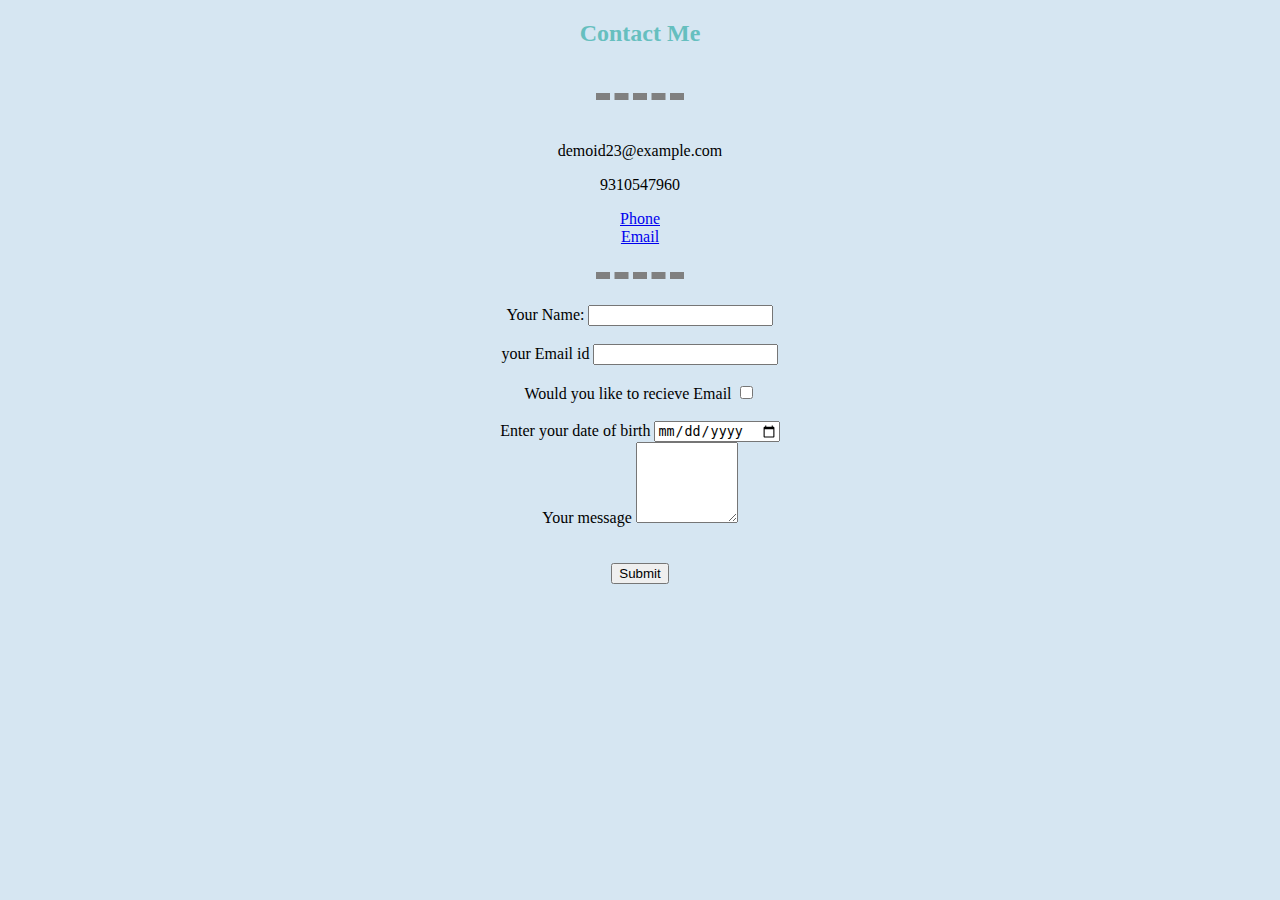
<file: contact.html>
<!DOCTYPE html>
<html lang="en" dir="ltr">
  <head>
    <meta charset="utf-8">
    <title>Contact me</title>
      <link rel="stylesheet" href="css/styles.css">
  </head>
  <body>
    <center>
<h2>Contact Me</h2>
<br>
<hr><br>
<p>demoid23@example.com</p>
<p>9310547960</p>

<li><a href="tel:+123456789">Phone</a></li>
<li><a href="mailto:m.bluth@example.com">Email</a></li>
<form action="mailto:xyz@example.com" method="post" enctype="text/plain">
  <br><hr><br>
  <label>Your Name:</label>
  <input type="text" name="YourName" value=""><br><br>
  <label>your Email id</label>
  <input type="email" name="YourEmail" value=""><br><br>
  <label>Would you like to recieve Email</label>
  <input type="checkbox" name="" value=""><br><br>
  <!-- <input type="file" name="" value=""><br><br> -->
  <label>Enter your date of birth</label>
  <input type="date" name="YourDateofBirth" value=""><br>
<label>Your message</label>
<textarea name="client's message" rows="5" cols="10"></textarea><br><br><br>
  <input type="submit" name="">
</form>
</center>
  </body>
</html>
</file>
<file: css/styles.css>
body {
  background-color: #D6E6F2;
}
hr{
    background-color: #D6E6F2;
    /* height: 10px; */
  border-style: none;
  border-top-style: dashed;
  border-width: 7px;
  border-color: grey;
  width: 7%;
}
h1{
  color: #66BFBF;
}
h2{
  color: #66BFBF;
}
h3{
  color: #66BFBF;
}
</file>
